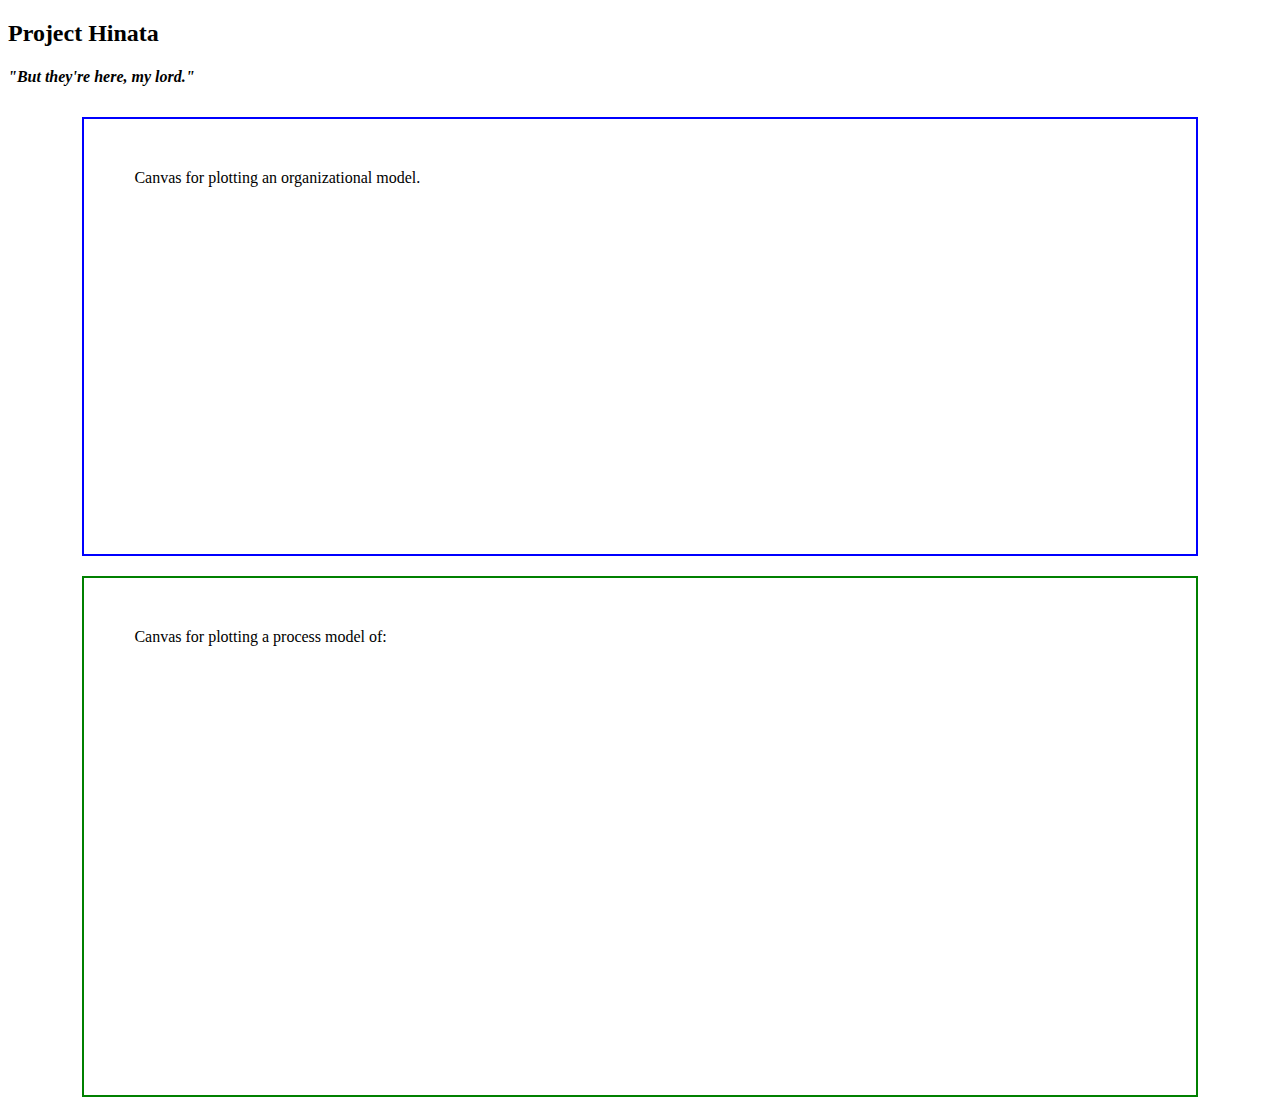
<file: hinata/templates/index.html>
<!DOCTYPE html>
<html lang="en">

<head>
    <title> Hinata </title>
    <link rel="stylesheet" type="text/css" href="../static/css/hinata.css">
</head>

<body>
    <h2> Project Hinata </h2>
    <h4 style="font-style: italic"> "But they're here, my lord." </h4>

    <div id="container">

    <div id="canvas_org_m">
        Canvas for plotting an organizational model.
    </div>

    <div id="canvas_proc_m">
        Canvas for plotting a process model of:
        <div id="proc_m_title">
        </div>
    </div>

    </div>
</body>

<script src="../static/javascript/d3.v4.min.js"></script>
<script src="../static/javascript/viz.js"></script>
<script src="../static/javascript/d3-graphviz.js"></script>
<script src="../static/javascript/jquery-3.4.1.min.js"></script>

<script src="../static/javascript/hinata_data.js"></script>
<script src="../static/javascript/hinata_controller.js"></script>

<script>

    // retrieve organizational model data
    var dotData = {{ dotstr_org_model|tojson }};

    const delim = '/::/'; // NOTE: must define for data exchange

    var df = new DataFactory(dotData);
    var waiter = new Waiter(df);

    function renderOrgM(nodeList, edgeList) {
        var dotSrcString = df.compileDotString(nodeList, edgeList);
        console.log("Renderer invoked for source:\n\n" + dotSrcString);

        var transition_effect = d3.transition()
            .duration(500).ease(d3.easeLinear);

        d3.select("#canvas_org_m").graphviz().fit(true)
            .transition(transition_effect)
            .engine("dot")
            .renderDot(dotSrcString, function() {
                waiter.attachListeners(
                    [nodeList, edgeList],
                    d3.select("#canvas_org_m").select(".graph"));

                d3.select("svg").on("dblclick.zoom", null);
        });
    }

    function renderProcMDot(dotSrcString, title) {
        d3.select("div#proc_m_title").text(title);
        if (dotSrcString == null) {
            d3.select("#canvas_proc_m").selectAll("svg > *").remove();
        } else {
            console.log("Renderer invoked for process model.");
            var transition_effect = d3.transition()
                .duration(100).ease(d3.easeLinear);
            
            d3.select("#canvas_proc_m").graphviz().fit(true)
                .transition(transition_effect)
                .engine("dot")
                .renderDot(dotSrcString, function() {
                    alert("Process model has been refreshed.");
                });
        }
    }

    /* Display all group nodes and all first level modes when page loaded. */
    var [initNodeList, initEdgeList] = waiter.resetToInit();
    renderOrgM(initNodeList, initEdgeList);

</script>

</html>
</file>
<file: hinata/static/css/hinata.css>
div#container {
  display: flex;
  flex-direction: column;
  justify-content: center;
  align-items: center;
  height: 1000px;
  width: 100%;
}

div#canvas_org_m {
  width: 80%;
  height: 40%;
  border: 2px solid blue;
  padding: 50px;
  margin: 10px;
}

div#canvas_org_m svg {
  width: 100%;
  height: 100%;
}

div#canvas_proc_m {
  width: 80%;
  height: 50%;
  border: 2px solid green;
  padding: 50px;
  margin: 10px;
}

div#canvas_proc_m svg {
  width: 100%;
  height: 100%;
}

div#proc_m_title {
  font-family: Arial, Helvetica, sans-serif;
  font-size: 150%;
}
</file>
